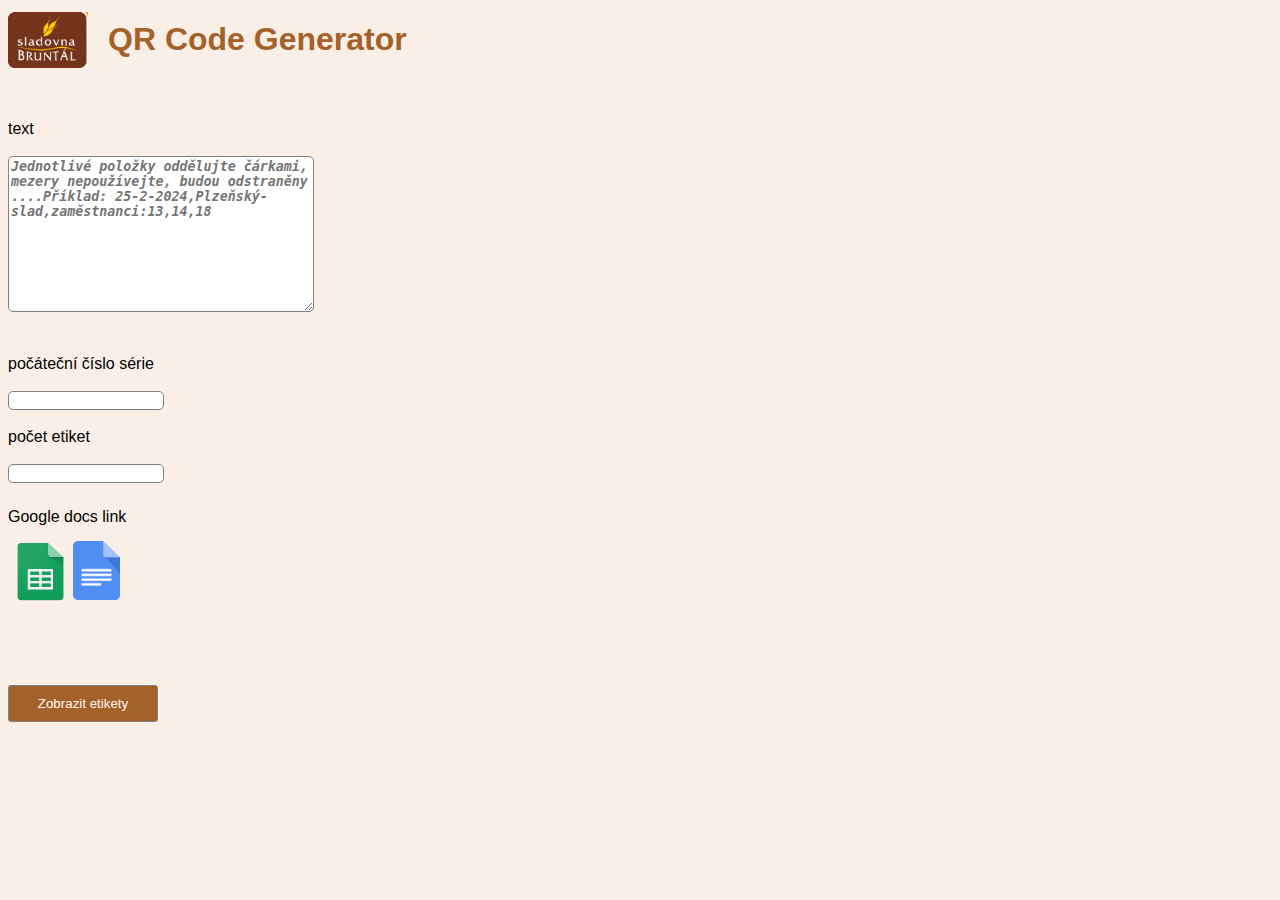
<file: index.html>
<!DOCTYPE html>
<html lang="en">

<head>
    <meta charset="UTF-8">
    <meta name="viewport" content="width=device-width, initial-scale=1.0">
    <meta http-equiv='cache-control' content='no-cache'>
    <meta http-equiv='expires' content='0'>
    <meta http-equiv='pragma' content='no-cache'>
    <link rel="stylesheet" href="style.css">
    <title>Document</title>
</head>

<body>
    <header class="non-printable">
        <div class="logo-wrapper">
            <img src="logo-sladovna.png" alt="logo" id="logo">
            <h1 class="title">QR Code Generator</h1>
        </div>
    </header>
    <section>
        <!-- <h2>Autor - Hacker Humňák J.Š.</h2> -->
        <div id="form-container">
            <div class="form-wrapper">
                <Label>text</Label>
                <br>
                <!-- <input type="text" name="text" id="text"> -->
                <textarea name="text" id="text" cols="30" rows="10"
                    placeholder="Jednotlivé položky oddělujte čárkami, mezery nepoužívejte, budou odstraněny ....Příklad: 25-2-2024,Plzeňský-slad,zaměstnanci:13,14,18"></textarea>
                <br>

            </div>
            <div class="form-wrapper">
                <Label>počáteční číslo série</Label>
                <br>
                <input class='number-field' type="number" name="start" id="start">
                <br>
                <Label>počet etiket</Label>
                <br>
                <input class='number-field' type="number" name="start" id="end">
            </div>
            <div class="form-wrapper">
                <Label>Google docs link</Label>
                <div class="icons-wrapper">
                    <div id="arrow-wrapper">
                        <img src="google-sheets.png" id='sheets-icon' alt="icon-sheets">
                        <div class='caret'>
                            <img id='left-caret' class="hidden" src="caret-down.png" alt="">
                        </div>
                    </div>
                    <div id="arrow-wrapper">
                        <img src="google_docs.png" id='docs-icon' alt="icon-docs">
                        <div class='caret'>
                            <img id="right-caret" class="hidden" src="caret-down.png" alt="">
                        </div>
                    </div>
                </div>
                <br>
                <div id='docs-wrapper' class="docs-wrapper hidden">
                    <!-- <input type="text" name="text" id="text"> -->
                    <textarea name="text2" id="text2" cols="30" rows="10" placeholder=""></textarea>
                </div>
                <br>
            </div>
            <div id="output">

            </div>
            <br>

            <button type="button" id="print">Zobrazit etikety</button>
            <br>
        </div>
    </section>


    <main>
        <div id="printable">

        </div>
    </main>
    <!-- API -->
    <!-- <img src=" https://api.qrserver.com/v1/create-qr-code/?size=150x150&data=Example " /> -->
    <script src="main.js"></script>
</body>


</html>
</file>
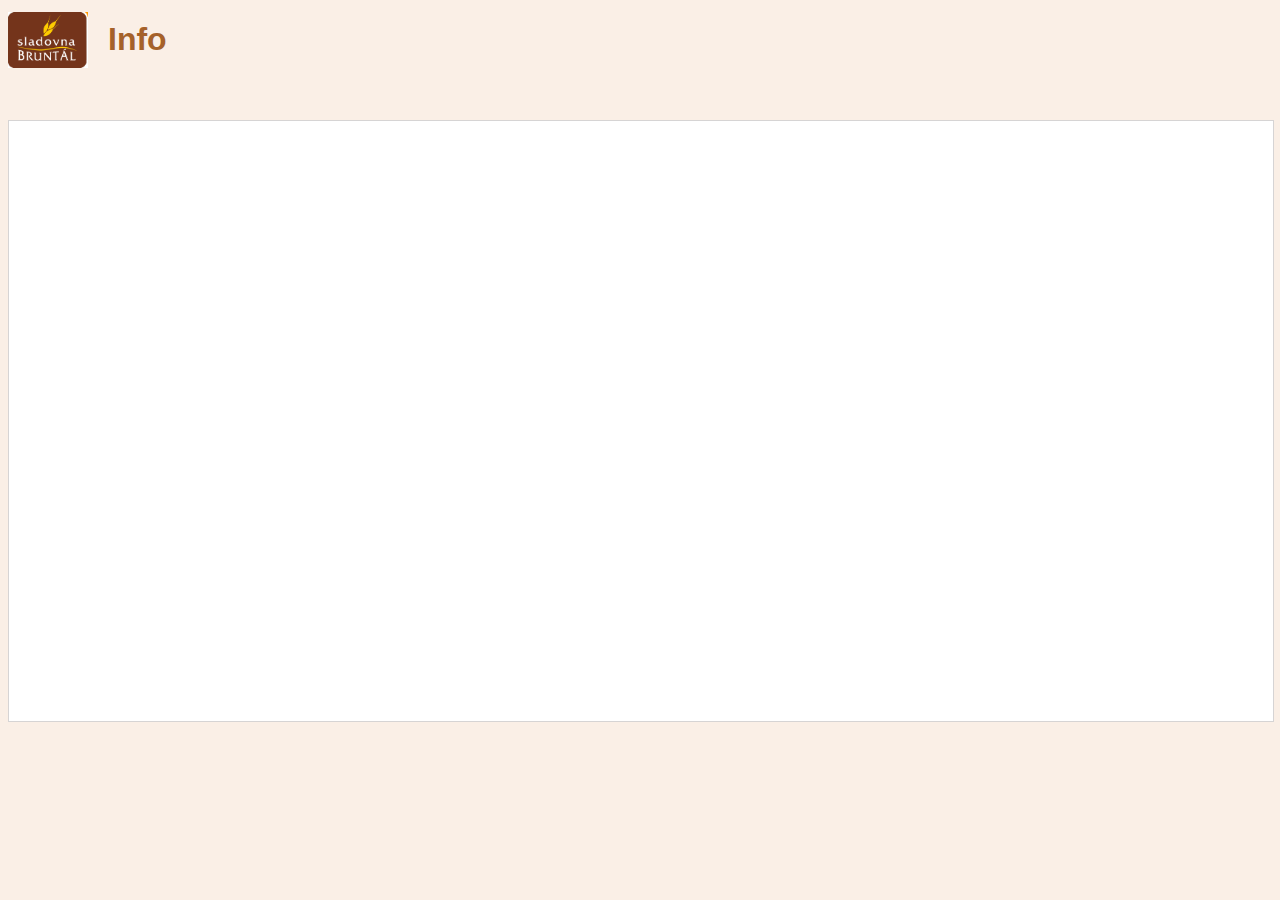
<file: data.html>
<!DOCTYPE html>
<html lang="en">
<head>
    <meta charset="UTF-8">
    <meta name="viewport" content="width=device-width, initial-scale=1.0">
    <link rel="stylesheet" href="style.css">
    <title>Document</title>
</head>
<body >
    
    <header>
        <div class="logo-wrapper">
            <img src="logo-sladovna.png" alt="logo" id="logo">
            <h1 class="title">Info</h1>
            <!-- <a href="/" class="nav-button">Back</a> -->
        </div>
    </header>
    <iframe name="docs" id='embeded-doc' ></iframe>
    <script src="data.js"></script>
</body>
</html>
</file>
<file: style.css>
body{
    margin-top: 0;
    font-family:'Franklin Gothic Medium', 'Arial Narrow', Arial, sans-serif;
    background-color: rgb(250, 239, 230);
}
header{
    margin-bottom: 40px;
}
iframe{
    background-color: white;
    border: 1px solid rgb(214, 212, 212);
}
input[type="number"],textarea{
    border-radius: 5px;
    border: 1px solid gray;
    
    
}
.number-field{
    width:150px;
}
textarea{
    width: 300px;
}
#text{
    font-weight: 700;
    color:rgb(39, 142, 245);
    font-style: italic;
}

#printable{
   background-color: white;
    display: grid;
    grid-template-columns: 1fr 1fr 1fr 1fr;
    align-items: center;
    justify-content: left;

}
.label-wrapper{
  
    border-bottom: 2px solid black;
    border-right: 2px solid black;
    border-top: 2px solid black;
}
.logo-wrapper{
    display: flex;
    align-items: center;   
}
.label-header{
    min-height: 100px;
}
#logo{
    width: 80px;
    margin-right: 20px;
}
.title{
    color: rgb(165, 97, 42);
}
.label-subwrapper{
    padding: 10px;
}
.label-title{
    font-size: 50px;
}
#print{
    color:rgb(253, 250, 242);
    background-color: rgb(165, 97, 42) ;
    border-radius: 3px;
    border: 1px solid gray;
    padding: 10px;
    width: 150px;
}
#print:hover{
    opacity: 0.7;
    transition: 300ms;
    cursor: pointer;
}
.form-wrapper{
    margin-bottom: 25px;
}

#embeded-doc{
    width: 100%;
    height:600px;
  }
  .nav-button{
    margin-left: 30px;
    background-color: rgb(165, 97, 42) ;
    color:white;
    text-decoration: none;
    padding: 20px;
    border-radius: 5px;

  }
  .nav-button:hover{
    transition: 300ms;
    opacity: 0.7;
  }
  .icons-wrapper{
    margin-top: 15px;
    display: flex;
  }
  #sheets-icon{
    width: 65px;
    height: 61px;
    cursor: pointer;
  }
  #docs-icon{
    width: 47px;
    height: 59px;
    cursor: pointer;
  }
  .icons-wrapper img:hover{
    opacity: 0.7;
    transition: 300ms;
  }

  .hidden{
    display: none;
  }
  .invisible{
    visibility: none;
  }
  .caret > img{
    width: 10px;
    opacity: 0.6;
  }
  .caret{
    display: flex;
    justify-content: center;
    align-items: center;
  }
  .form-wrapper{
    display: flex;
    flex-direction: column;
    justify-content: center;
  }
  
@media print {
    /* Styles for printable content */
    .printable {
      display: block; /* Ensure the element is displayed when printing */
    }
  
    /* Styles for non-printable content */
    .non-printable {
      display: none; /* Hide the element from printing */
    }
  }
</file>
